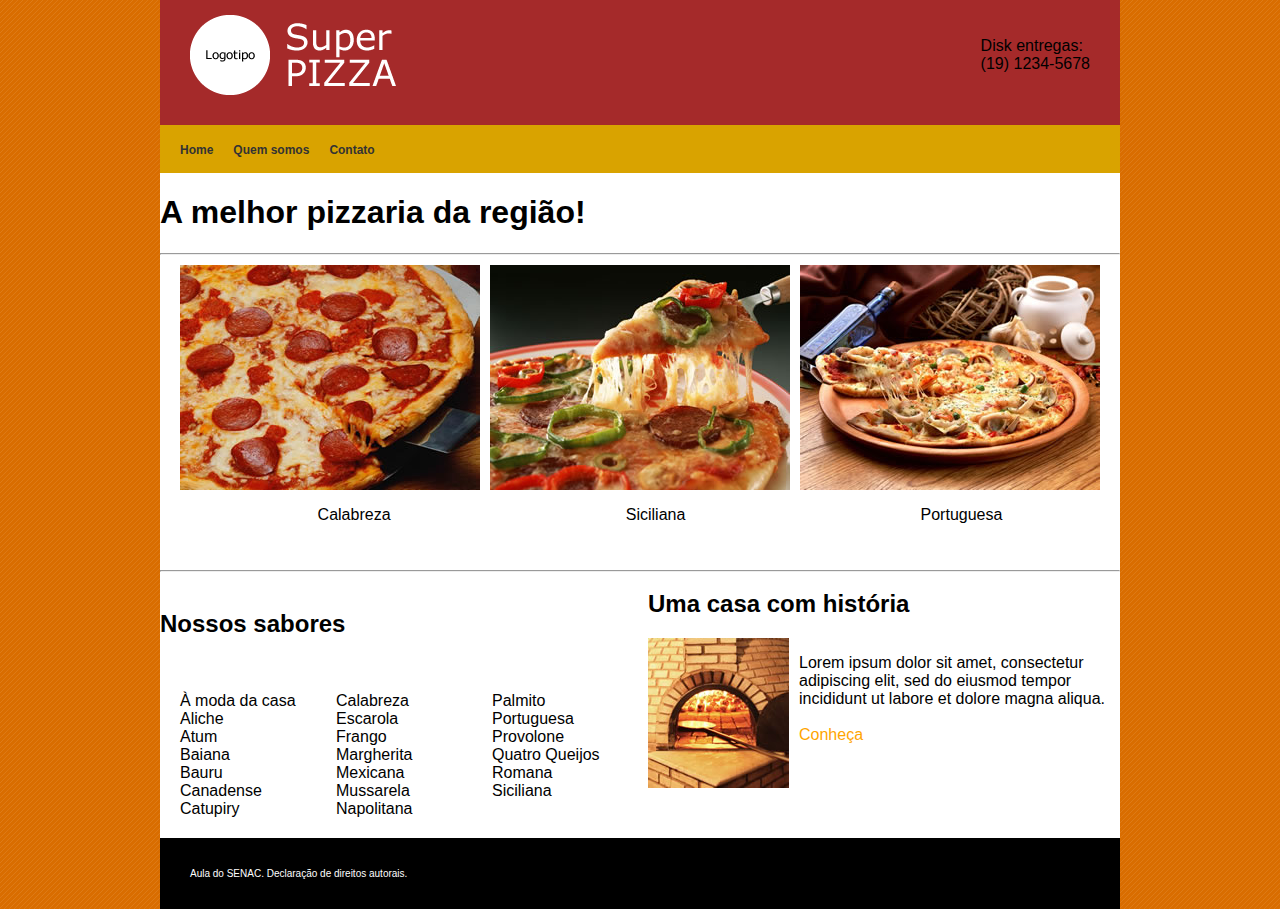
<file: pizza-ver-1/home/index.html>
<!DOCTYPE html>
<html lang="pt-br">

<head>
    <meta charset="UTF-8">
    <meta http-equiv="X-UA-Compatible" content="IE=edge">
    <meta name="viewport" content="width=device-width, initial-scale=1.0">
    <title>Pizzaria</title>
    <link rel="icon" href="img/icon-pizza.png" type="img/png">
    <link rel="stylesheet" href="style.css">
</head>

<body>
    <div class="banner1">
        <header class="banner2">
            <img src="logotipo.fw.png" alt="">
            <div class="telefone">Disk entregas:<br>(19) 1234-5678</div>
        </header>
        <nav>
            <ul class="menu">
                <li><a href="index.html">Home</a></li>
                <li><a href="quemsomos.html">Quem somos</a></li>
                <li><a href="contato.html">Contato</a></li>
            </ul>
        </nav>
        <h1>A melhor pizzaria da região!</h1>
        <hr>
        <div class="linha">
            <img src="calabreza.jpg" alt="pizza de calabreza">
            <img src="siciliana.jpg" alt="Pizza de siciliana" title="Pizza Siciliana">
            <img src="portuguesa.jpg" alt="Pizza de portuguesa" title="Pizza Portuguesa">
        </div>
        <div>
            <ul class="pizzas-texto">
                <li>Calabreza</li>
                <li>Siciliana</li>
                <li>Portuguesa</li>
            </ul>
        </div>
        <hr>
        <div class="coluna">
            <div class="coluna-1">
                <h2 class="titulo">Nossos sabores</h2>
                <br>
                <ul class="lista-sabores">
                    <li>À moda da casa</li>
                    <li>Aliche</li>
                    <li>Atum</li>
                    <li>Baiana</li>
                    <li>Bauru</li>
                    <li>Canadense</li>
                    <li>Catupiry</li>
                    <li>Calabreza</li>
                    <li>Escarola</li>
                    <li>Frango</li>
                    <li>Margherita</li>
                    <li>Mexicana</li>
                    <li>Mussarela</li>
                    <li>Napolitana</li>
                    <li>Palmito</li>
                    <li>Portuguesa</li>
                    <li>Provolone</li>
                    <li>Quatro Queijos</li>
                    <li>Romana</li>
                    <li>Siciliana</li>
                </ul>
            </div>
          
            <div class="coluna-2">
                <h2 class="titulo titulo-2">Uma casa com história</h2>
                
                <div class="itens-coluna-2">
                    <img class="img" src="historia.jpg" alt="imgm do forno" title="Forno de assar pizza">
                    <p> Lorem ipsum dolor sit amet, consectetur adipiscing elit, sed do eiusmod tempor incididunt ut
                        labore et dolore magna aliqua.
                        <br>
                        <br>
                        <a href="\">Conheça</a>
                    </p>
                </div>
            </div>
        </div>
        <div class="rodape">
            <p>
                Aula do SENAC. Declaração de direitos autorais.
            </p>
        </div>
    </div>
</body>

</html>
</file>
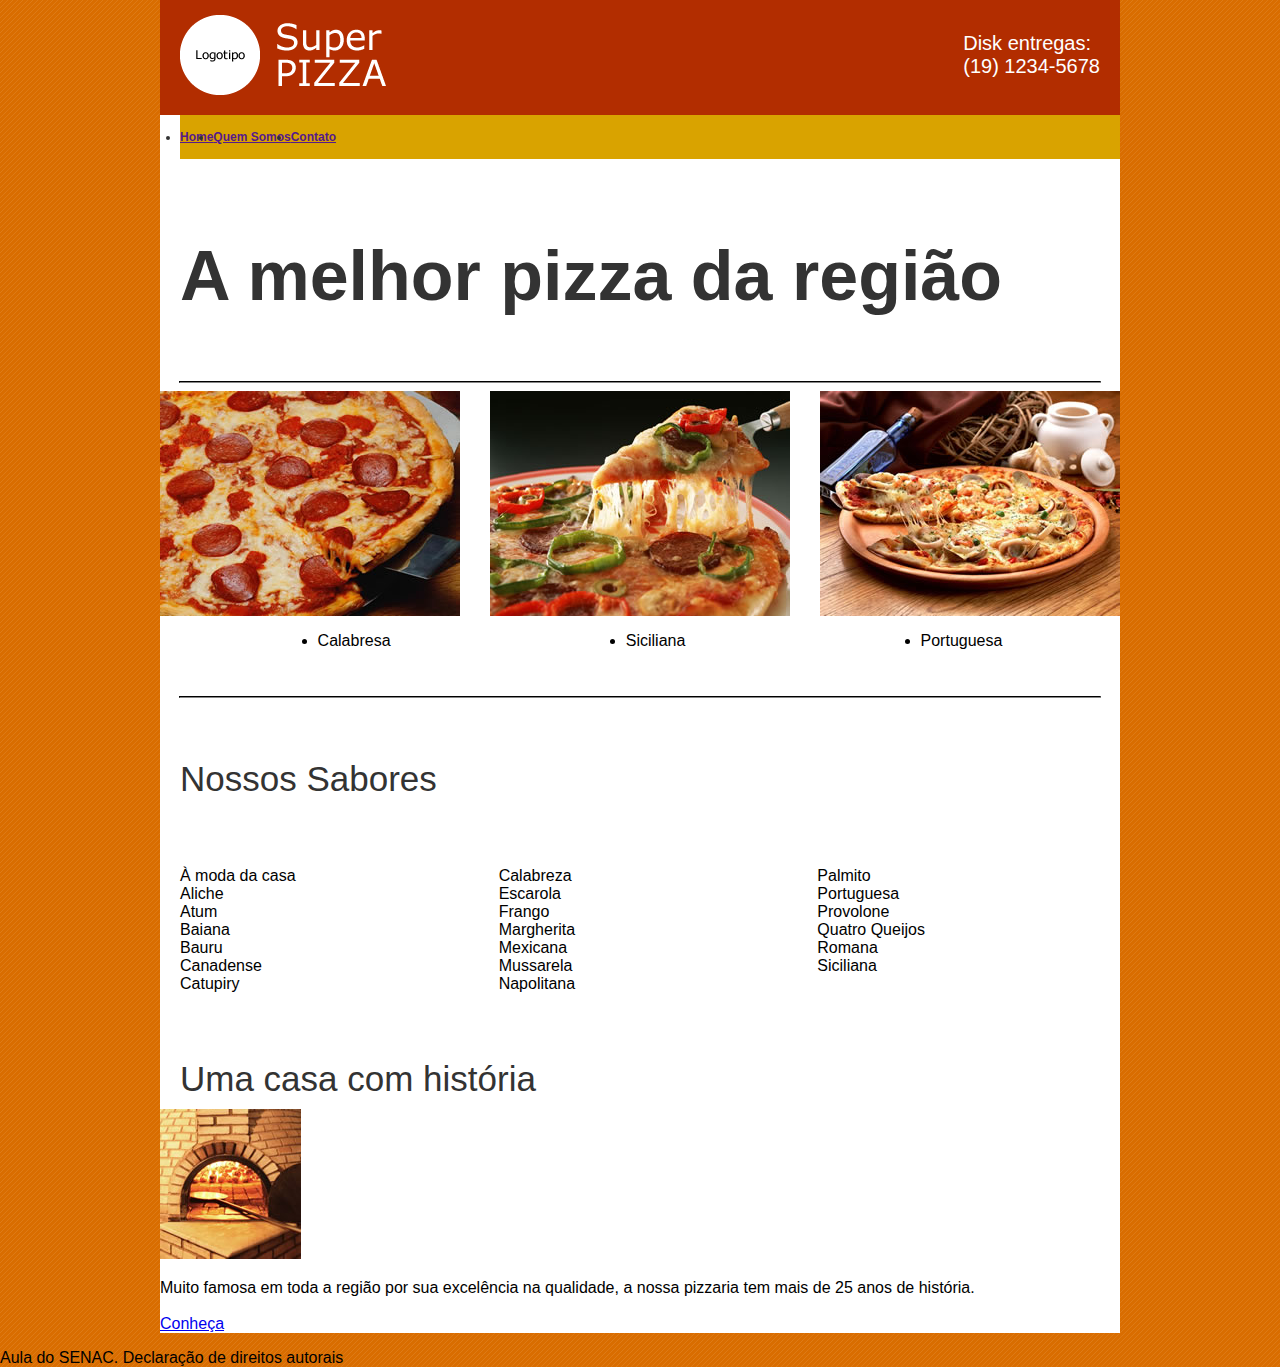
<file: site.html>
<!DOCTYPE html>
<html lang="pt-br">
<head>
    <meta charset="UTF-8">
    <meta name="viewport" content="width=device-width, initial-scale=1.0">
    <title>Pizza</title>
    <link rel="stylesheet" href="estilos.css">
</head>
<body>
<div class="container">  
    <header class="logo">
        <img src="logotipo.fw.png" alt="">
        <div class="telefone">Disk entregas: <br>(19) 1234-5678 </div>
    </header>
    <div class="menu">
        <ul class="menu-navegacao">
            <li><a href="">Home</a></li>
            <li><a href="">Quem Somos</a></li>
            <li><a href="">Contato</a></li>
        </ul>
    </div>
    <div class="titulo">
        <h1>A melhor pizza da região</h1>
    </div>
    <hr>
    <div class="pizzas">
        <img src="calabreza.jpg" alt="">
        <img src="siciliana.jpg" alt="">
        <img src="portuguesa.jpg" alt="">
    </div>
    <div>
        <ul class="nome">
            <li>Calabresa</li>
            <li>Siciliana</li>
            <li>Portuguesa</li>
        </ul>
    </div>
    <hr>
<div class="coluna"></div>
    <div class="coluna-1">
        <h1 class="titulo">Nossos Sabores</h1>
        <br>
        <ul class="sabores">
            <li>À moda da casa</li>
            <li>Aliche</li>
            <li>Atum</li>
            <li>Baiana</li>
            <li>Bauru</li>
            <li>Canadense</li>
            <li>Catupiry</li>
             <li>Calabreza</li>
            <li>Escarola</li>
            <li>Frango</li>
            <li>Margherita</li>
            <li>Mexicana</li>
            <li>Mussarela</li>
            <li>Napolitana</li>
            <li>Palmito</li>
            <li>Portuguesa</li>
            <li>Provolone</li>
            <li>Quatro Queijos</li>
            <li>Romana</li>
            <li>Siciliana</li>
        </ul>
    </div>
    <div class="coluna-2">
    <div class="titulo">Uma casa com história</div>
    <img src="historia.jpg" alt="">
    <p>Muito famosa em toda a região por sua excelência na qualidade, a nossa pizzaria tem mais de 25 anos de história.
    <br>
    <br>
    <a href="conheca">Conheça</a>
    </p>
    </div>
</div>  
    <div class="footer">
        <footer>
            Aula do SENAC. Declaração de direitos autorais
        </footer>
    </div>
</div>
</body>
</html>
</file>
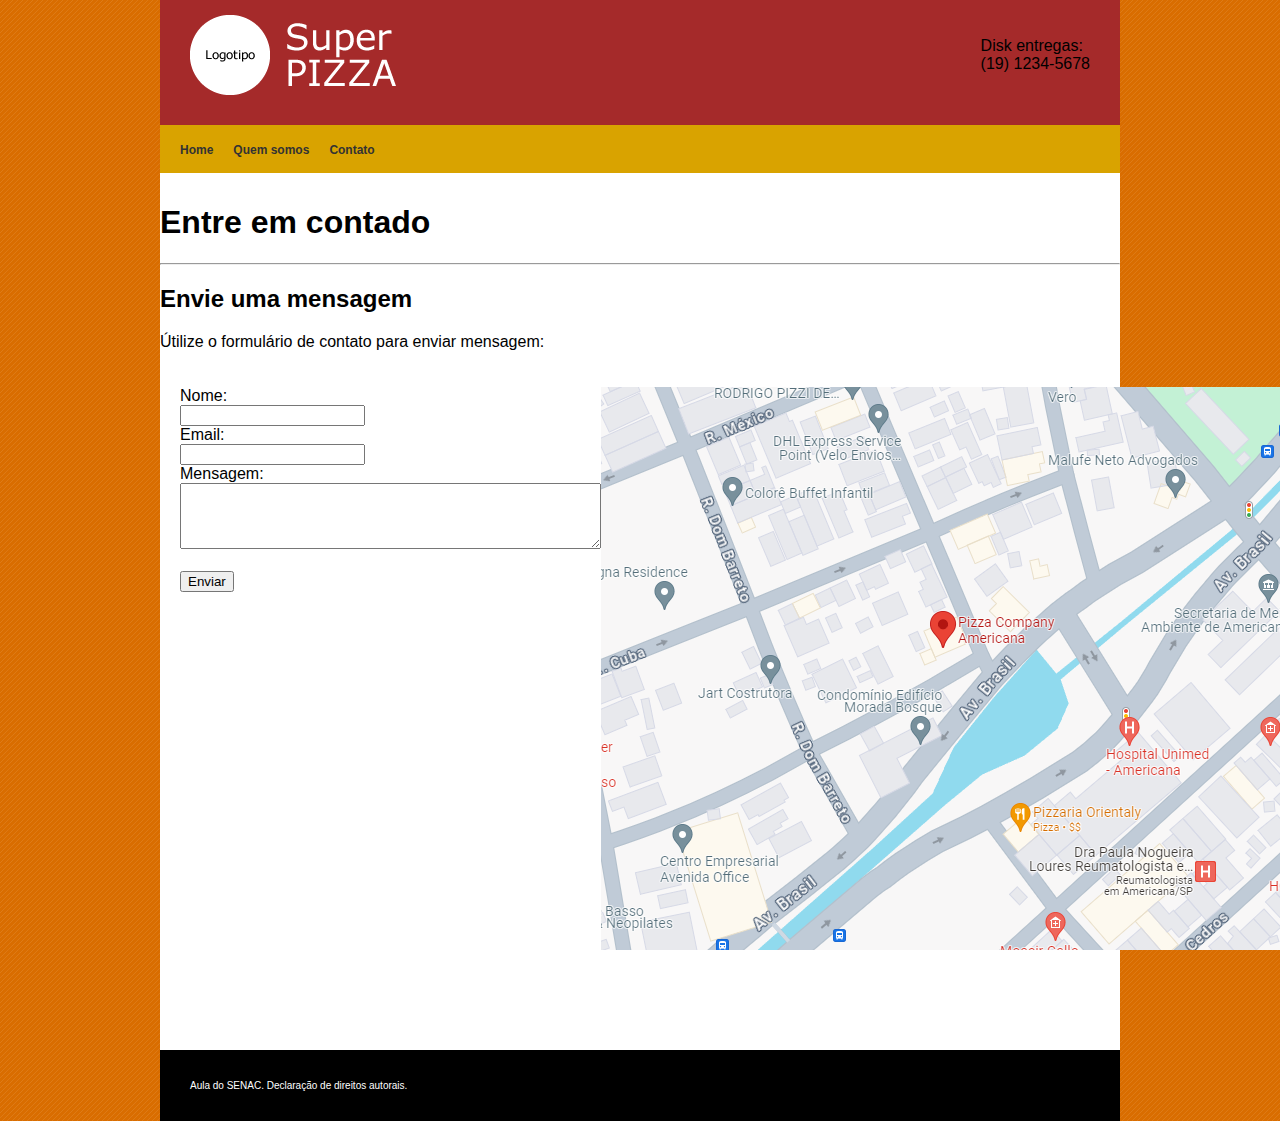
<file: pizza-ver-1/home/contato.html>
<!DOCTYPE html>
<html lang="en">
<head>
    <meta charset="UTF-8">
    <meta name="viewport" content="width=device-width, initial-scale=1.0">
    <title>Document</title>
    <link rel="stylesheet" href="style.css">
</head>
<body>
    <div class="banner1">
        <header class="banner2">
            <img src="logotipo.fw.png" alt="">
            <div class="telefone">Disk entregas:<br>(19) 1234-5678</div>
        </header>
        <nav>
            <ul class="menu">
                <li><a href="index.html">Home</a></li>
                <li><a href="quemsomos.html">Quem somos</a></li>
                <li><a href="contato.html">Contato</a></li>
            </ul>
        </nav>
        <div class="titulo">
            <h1>Entre em contado</h1>
        
        <hr>
        
        <h2>Envie uma mensagem</h2>
        <p>Útilize o formulário de contato para enviar mensagem:</p>
        
        
        <div class="contato-area">
        
        <form action="enviar" method="post">
            <label for="nome">Nome:</label><br>
            <input type="text" id="nome" name="nome" required><br>
            <label for="email">Email:</label><br>
            <input type="email" id="email" name="email" required><br>
            <label for="mensagem">Mensagem:</label><br>
            <textarea id="mensagem" name="mensagem" rows="4" cols="50" required></textarea><br><br>
            <input type="submit" value="Enviar">
          </form>

          <div class="map">
            <img src="localizacao_pizza.png" alt="">
            </div>

          

        </div>
          <div class="rodape">
            <p>
                Aula do SENAC. Declaração de direitos autorais.
            </p>
        </div>
          
</body>
</html>
</file>
<file: pizza-ver-1/home/style.css>
/* parte da fonte */
@import url("https://fonts.googleapis.com/css2?family=Nunito+Sans:wght@200;300;400;600;700;800&display=swap");

.banner1 {
    width: 960px;
    margin: 0 auto;
    background-color: white;
    
}


body {
    background-image: url(fundo.jpg);
    padding: 100%;
    font-family: 'Segoe UI', Tahoma, Geneva, Verdana, sans-serif;
    margin: 0;
    padding: 0;
}

.banner2 {

    background-color: brown;
    display: flex;
    align-items: center;
    justify-content: space-between;
    padding: 30px;
    padding-top: 15px;
}

.menu a {
    color: #333333;
    text-decoration: none;
    font-weight: bolder;
    font-size: 12px;
    margin-left: 20px;
  }

.menu {
    
  background-color: #d9a300;
  display: flex;
  margin: 0;
  padding: 15px 0 15px 0px;
  list-style: none;
} 

.linha {
  display: flex;
  justify-content: space-between;
  /* usada para mexer na dimenção da imagem */
  margin: 10px 20px; 
}

.pizzas-texto {
  display: flex;
  justify-content: space-around;
  padding-bottom: 30px;
  text-decoration: none;
  list-style: none;
}

.lista-sabores {
  list-style: none;
  padding: 0;
  padding-left: 20px;
  padding-bottom: 20px;
  column-count: 3;
}

.coluna {
  column-count: 2;
}

.itens-coluna-2 {
  display: flex;
  
}

.itens-coluna-2 p {
  margin-left: 10px;
}

.itens-coluna-2 a  {
  color: orange;
  text-decoration: none;
}

.rodape {
  font-size: 10px;
  background-color: #000000;
  padding: 20px;
  padding-left: 30px;
  color: white;
}

.contato-area{
  display: flex;
  width: 700px;
  padding-top: 20px;
  padding-left: 20px;
  padding-bottom: 100px;
  justify-content: space-between ;

}
.map{ 
  display: flex;
  margin-left: auto;
  width: 300vh;
  padding-top: 20; 
  align-items: start;
  
}
.titulo{
  font-family: 'Franklin Gothic Medium', 'Arial Narrow', Arial, sans-serif;
  padding-top: 10px;
  
}
</file>
<file: estilos.css>
.container{
    width: 960px;
    margin: 0 auto;
    background-color: white;
}
body{
    background-image: url(fundo.jpg);
    padding: 100%;
    font-family: 'Franklin Gothic Medium', 'Arial Narrow', Arial, sans-serif;
    margin: 0;
    padding: 0;
}
.logo{
    background-color: #b22d00;
    display: flex;
    align-items: center;
    justify-content: space-between;
    padding: 20px;
    padding-top: 15px;
    padding-bottom: 20px;
}
.telefone{
    display: inline-block;
    color: white;
    font-size: 20px;
}
.menu{
    color: #333333;
    text-decoration: none;
    font-weight: bolder;
    font-size: 12px;
    margin-left: 20px;
    font-style: none;
}
.menu-navegacao{
    background-color: #d9a300;
    display: flex;
    margin: 0;
    padding: 15px 0 15px 0px;

}
.titulo{
    font-size: 35px;
    font-weight: 500;
    background-color: white;
    text-decoration: none;
    color: #333333;
    padding-top: 30px;
    padding-left: 20px;
    padding-bottom: 10px;
}
hr{
    height: 0, 5px;
    border-color: #333333;
    background-color: #333333;
    display: flex;
    width: 920px;
    color: #333333;
}
.pizzas{
    display: flex;
    justify-content: space-between;
    padding-bottom: 10px 20px;
}
.nome{
    display: flex;
    justify-content: space-around;
    padding-bottom: 30px;
}
.sabores{
    list-style: none;
    padding: 0;
    padding-left: 20px;
    padding-bottom: 20px;
    column-count: 3;
}
.coluna{
    column-count: 2;
}
</file>
